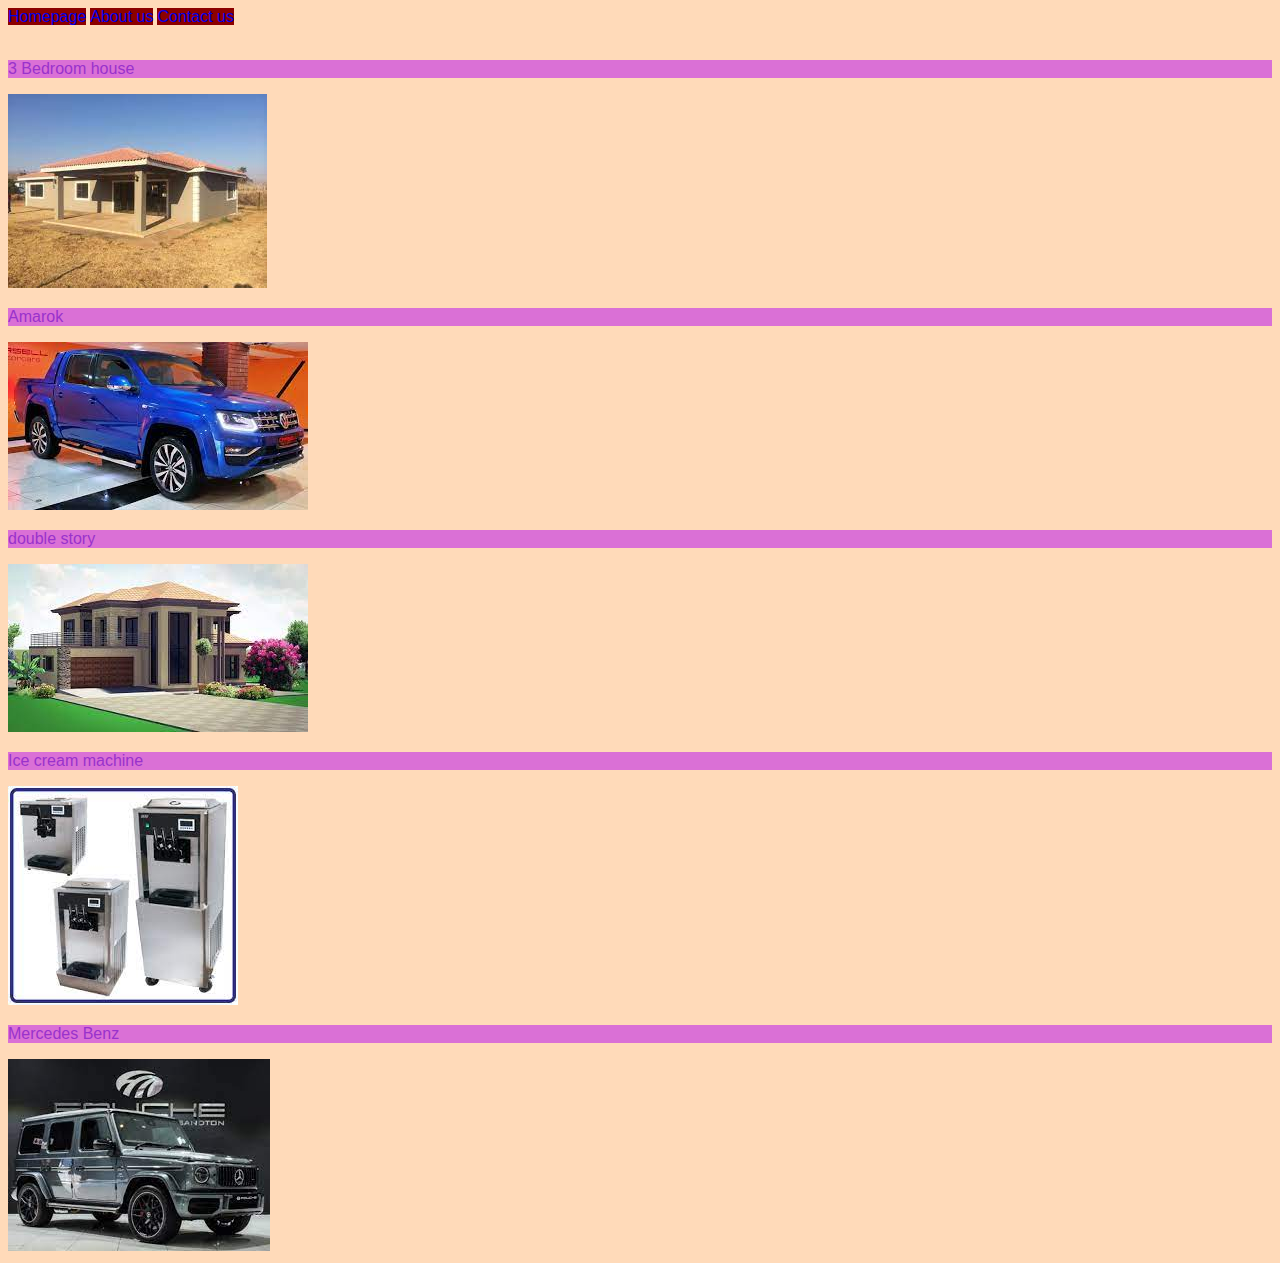
<file: index.html>
<!DOCTYPE html>
<html>
<head>
<link rel="stylesheet" href="style.css">
<body>
 <div id="menu-bar">
    <a href="homepage.html">Homepage</a>
    <a href="about.html">About us</a>
    <a href="contact.html">Contact us</a>
    <br/>
</div>
<br/>
<p>3 Bedroom house</p>
<a href="3 bedroom house.html"><img src="images/3 bedroom house.jpg"/></a>
<br/>
<p>Amarok</p>
<a href="amarok.html"><img src="images/amarok.jpg"/></a>
<br/>
<p>double story</p>
<a href="double story.html"><img src="images/double story.jpg"/></a>
<br/>
<p>Ice cream machine</p>
<a href="ice cream machine.html"><img src="images/ice cream machine.jpg"/></a>
<br/>
<p>Mercedes Benz</p>
<a href="mercedes benz.html"><img src="images/mercedes benz.jpg"/></a>
</body>
</head>
</html>
</file>
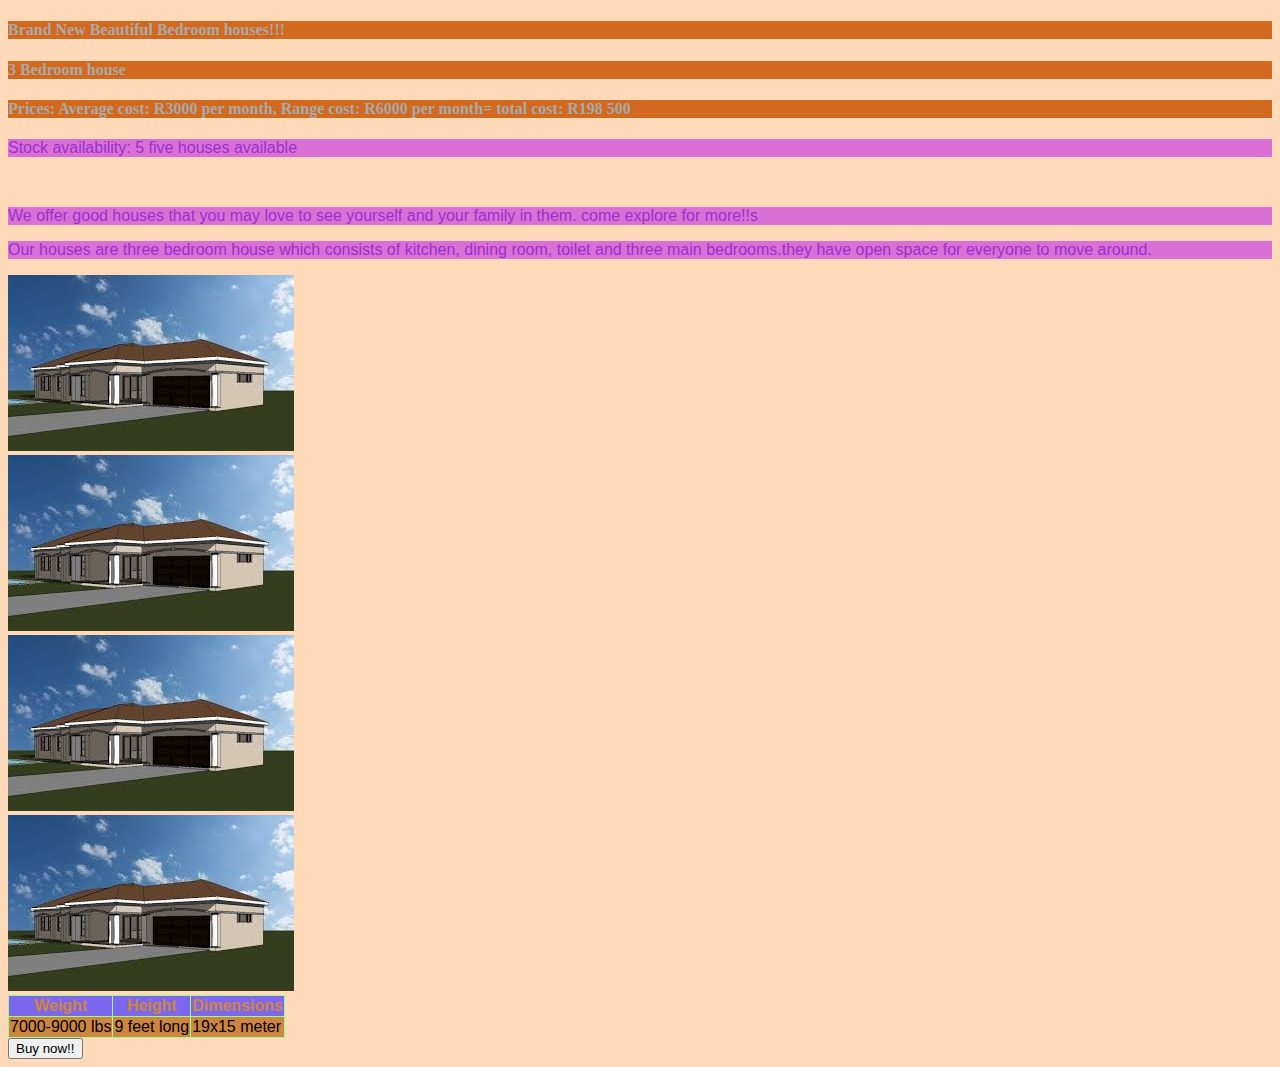
<file: 3 bedroom house.html>
<!DOCTYPE html>
<html>
<head>
    <link rel="stylesheet" href="style.css">
<body>
    <h4>Brand New Beautiful Bedroom houses!!!</h4>
    <h4>3 Bedroom house</h4>
    <h4>Prices: Average cost: R3000 per month, Range cost: R6000 per month= total cost: R198 500</h4>
    <p>Stock availability: 5 five houses available</p>
    <br/>
    <p>We offer good houses that you may love to see yourself and your family in them. come explore for more!!s</p>
    <p>Our houses are three bedroom house which consists of kitchen, dining room, toilet and three main bedrooms.they have open space for everyone to move around.</p>
<img src="images/3 bedroom house 1.jpg"/>
<br/>
<img src="images/3 bedroom house2.jpg"/>
<br/>
<img src="images/3 bedroom house3.jpg"/>
<br/>
<img src="images/3 bedroom house4.jpg"/>
<br/>

    <table border="1"> 
    <th>Weight</th>
    <th>Height</th>
    <th>Dimensions</th>
     
    <tr>
        <td>7000-9000 lbs</td>
        <td>9 feet long</td>
        <td>19x15 meter</td>
         
    </tr>
</table>
<input type="submit" value="Buy now!!"/>
</body>
</head>
</html>
</file>
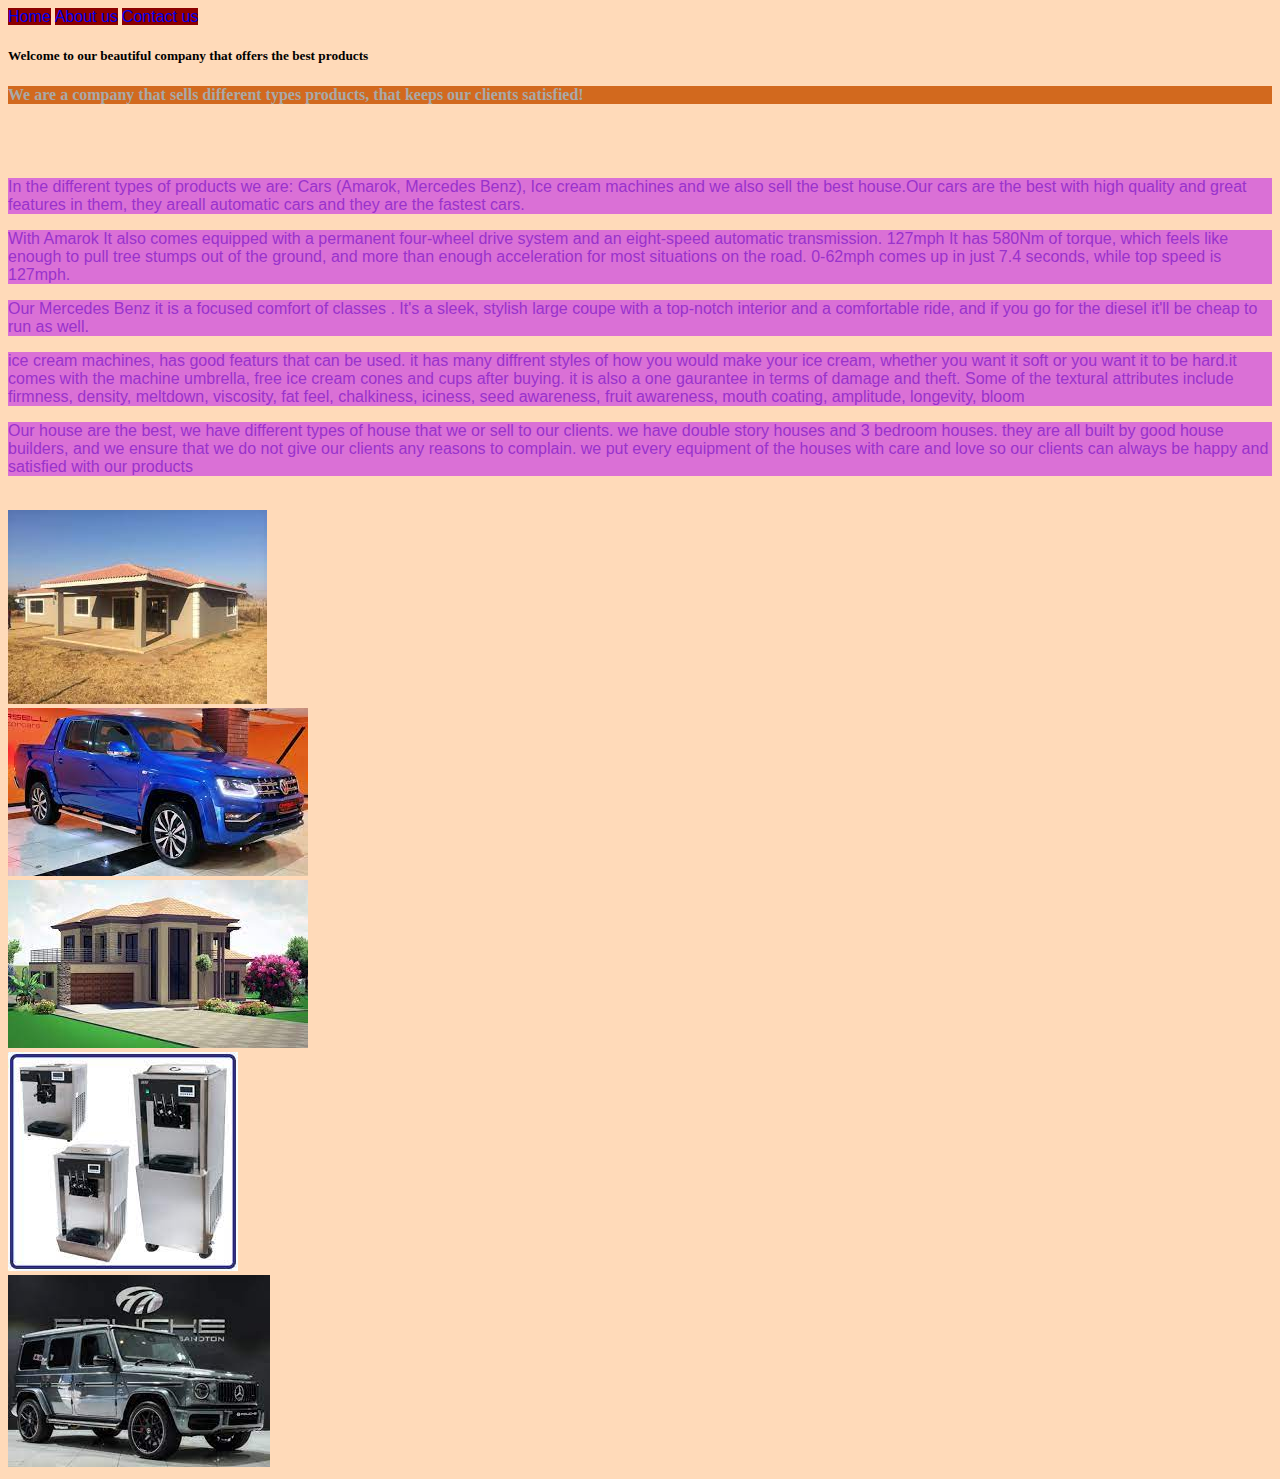
<file: about.html>
<!DOCTYPE html>
<html>
<head>
    <link rel="stylesheet" href="style.css">
<body>
    <div id="menu-bar">
        <a href="homepage.html">Home</a>
        <a href="about.html">About us</a>
        <a href="contact.html">Contact us</a>
    </div>
    <p><h5>Welcome to our beautiful company that offers the best products</h5></p>
    <p><h4>We are a company that sells different types products, that keeps our clients satisfied!</h4></p> 
    <br/><br/>
    <p>In the different types of products we are: Cars (Amarok, Mercedes Benz), Ice cream machines and we also sell the best house.Our cars are the best with high quality and great features in them, they areall automatic cars and they are the fastest cars. </p>
    <p>With Amarok It also comes equipped with a permanent four-wheel drive system and an eight-speed automatic transmission.
        127mph
        It has 580Nm of torque, which feels like enough to pull tree stumps out of the ground, and more than enough acceleration for most situations on the road. 0-62mph comes up in just 7.4 seconds, while top speed is 127mph.</p>
    <p>Our Mercedes Benz it is a focused comfort of classes . It's a sleek, stylish large coupe with a top-notch interior and a comfortable ride, and if you go for the diesel it'll be cheap to run as well.</p>
    <p>ice cream machines, has good featurs that can be used. it has many diffrent styles of how you would make your ice cream, whether you want it soft or you want it to be hard.it comes with the machine umbrella, free ice cream cones and cups after buying. it is also a one gaurantee in terms of damage and theft.
        Some of the textural attributes include firmness, density, meltdown, viscosity, fat feel, chalkiness, iciness, seed awareness, fruit awareness, mouth coating, amplitude, longevity, bloom</p>
    <p>Our house are the best, we have different types of house that we or sell to our clients. we have double story houses and 3 bedroom houses. they are all built by good house builders, and we ensure that we do not give our clients any reasons to complain. we put every equipment of the houses with care and love so our clients can always be happy and satisfied with our products </p>
    <br/>
    <a href="homepage.html"><img src="images/3 bedroom house.jpg"></a>
    <br/>
    <a href="homepage.html"><img src="images/amarok.jpg"/>
    <br/>
    <a href="homepage.html"><img src="images/double story.jpg"/></a>
    <br/>
    <a href="homepage.html"><img src="images/ice cream machine.jpg"/></a>
    <br/>
    <a href="homepage.html"><img src="images/mercedes benz.jpg"/></a>
</body>
</head>
</html>
</file>
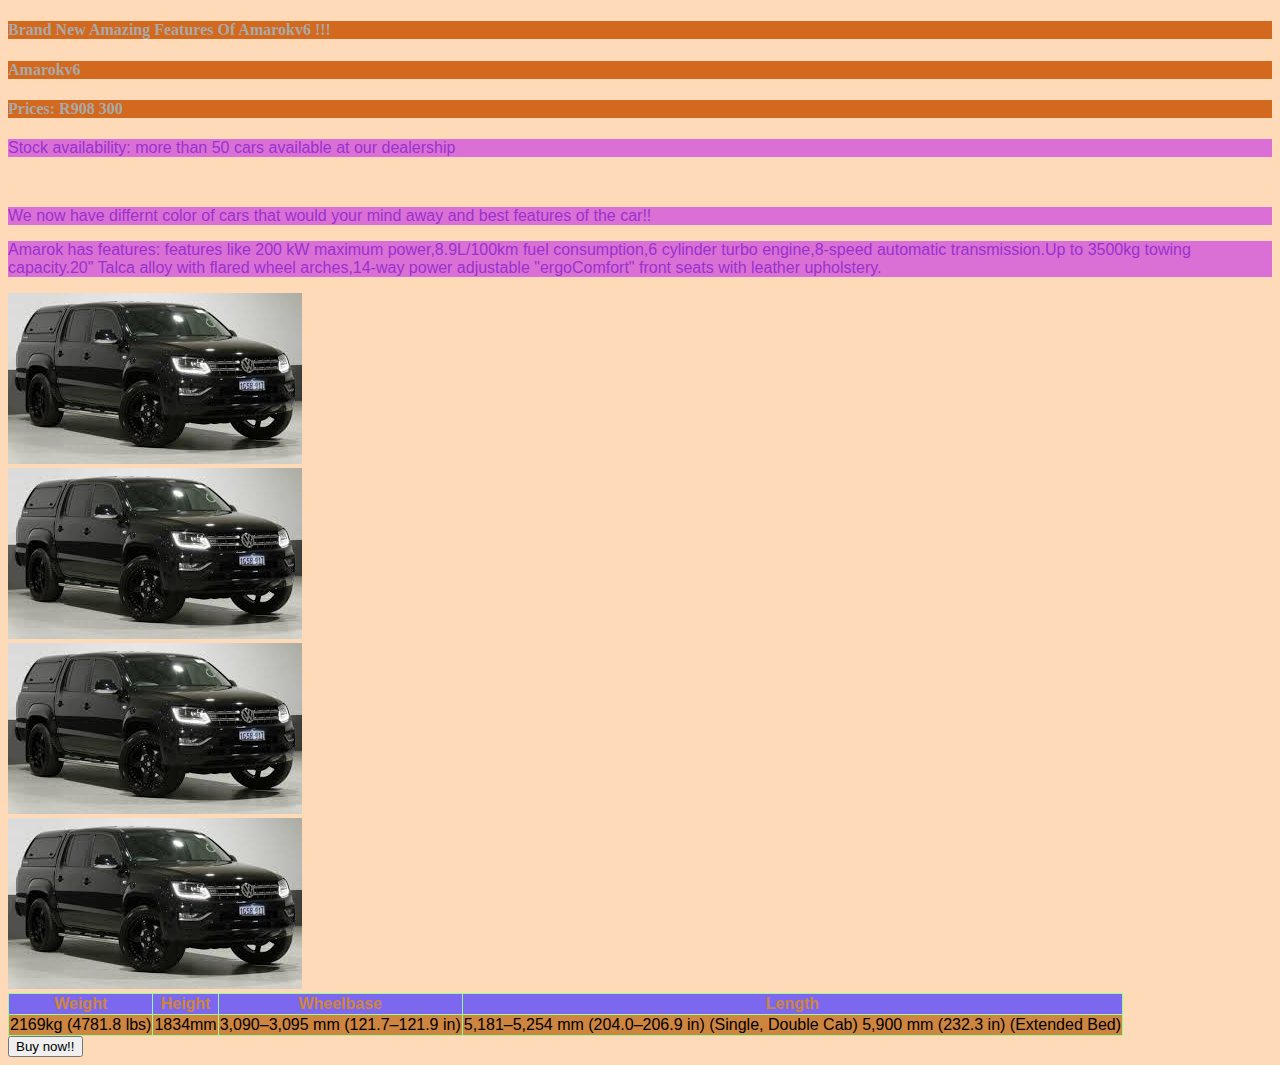
<file: amarok.html>
<!DOCTYPE html>
<html>
<head>
    <link rel="stylesheet" href="style.css">
<body>
    <h4>Brand New Amazing Features Of Amarokv6 !!!</h4>
    <h4>Amarokv6</h4>
    <h4>Prices:  R908 300 </h4>
    <p>Stock availability: more than 50 cars available at our dealership</p>
    <br/>
    <p>We now have differnt color of cars that would your mind away and best features of the car!!</p>
    <p>Amarok has features: features like 200 kW maximum power,8.9L/100km fuel consumption,6 cylinder turbo engine,8-speed automatic transmission.Up to 3500kg towing capacity.20" Talca alloy with flared wheel arches,14-way power adjustable "ergoComfort" front seats with leather upholstery.</p>
 <img src="images/amarok1.jpg"/>
 <br/>
 <img src="images/amarok2.jpg"/>
 <br/>
 <img src="images/amarok3.jpg"/>
 <br/>
 <img src="images/amarok4.jpg"/>
<br/>

    <table border="1"> 
    <th>Weight</th>
    <th>Height</th>
    <th>Wheelbase</th>
    <th>Length</th>
     
    <tr>
        <td>2169kg (4781.8 lbs)</td>
        <td>1834mm</td>
        <td>3,090–3,095 mm (121.7–121.9 in)</td>
        <td>5,181–5,254 mm (204.0–206.9 in) (Single, Double Cab) 5,900 mm (232.3 in) (Extended Bed)</td>
         
    </tr>
</table>
<input type="submit" value="Buy now!!"/>
</body>
</head>
</html>
</file>
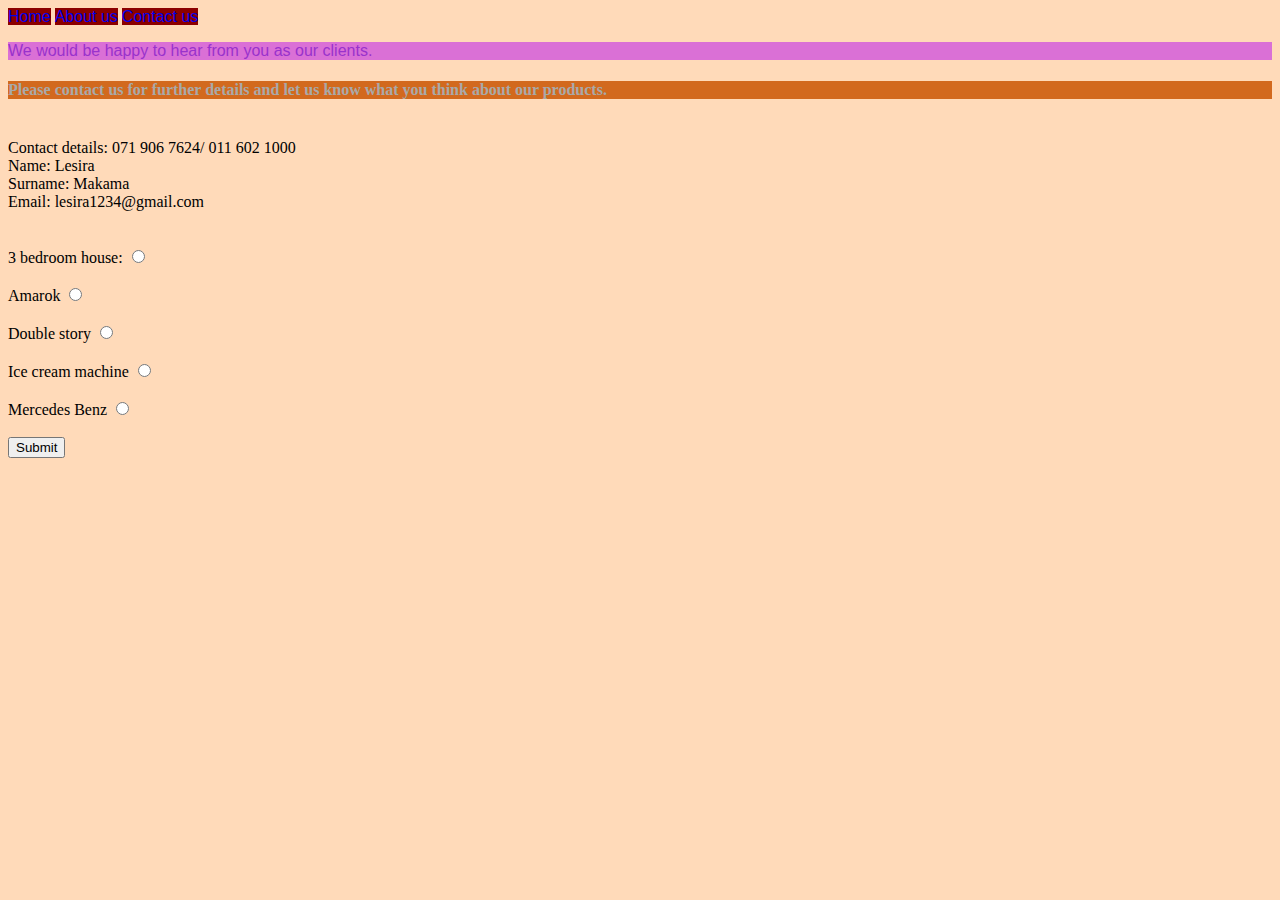
<file: contact.html>
<!DOCTYPE html>
<html>
<head>
    <link rel="stylesheet" href="style.css"
<body>
    <div id="menu-bar">
        <a href="homepage.html">Home</a>
        <a href="about.html">About us</a>
        <a href="contact.html">Contact us</a>
    </div>
    <p>We would be happy to hear from you as our clients.</p>
    <p><h4>Please contact us for further details and let us know what you think about our products.</h4></p>
    <br/>
    Contact details: 071 906 7624/ 011 602 1000
    <br/>
    Name: Lesira
    <br/>
    Surname: Makama
    <br/>
    Email: lesira1234@gmail.com

    <form>
        <br/><br/>
        <label for="3 bedroom house">3 bedroom house:</label>
        <input type="radio" id="Male"Name="gender">
        <br/><br/>

        <label for="Amarok">Amarok</label>
        <input type="radio" id="Female"Name="gender">
        <br/><br/>

        <label for="double story">Double story</label>
        <input type="radio" id="Female"Name="gender">
        <br/><br/>

        <label for="ice cream machine">Ice cream machine</label>
        <input type="radio" id="Female"Name="gender">
        <br/><br/>

        <label for="mercedes benz">Mercedes Benz</label>
        <input type="radio" id="Female"Name="gender">
        <br/><br/>

        <input type="submit"value="Submit">
    </form>
</body>
</head>
</html>
</file>
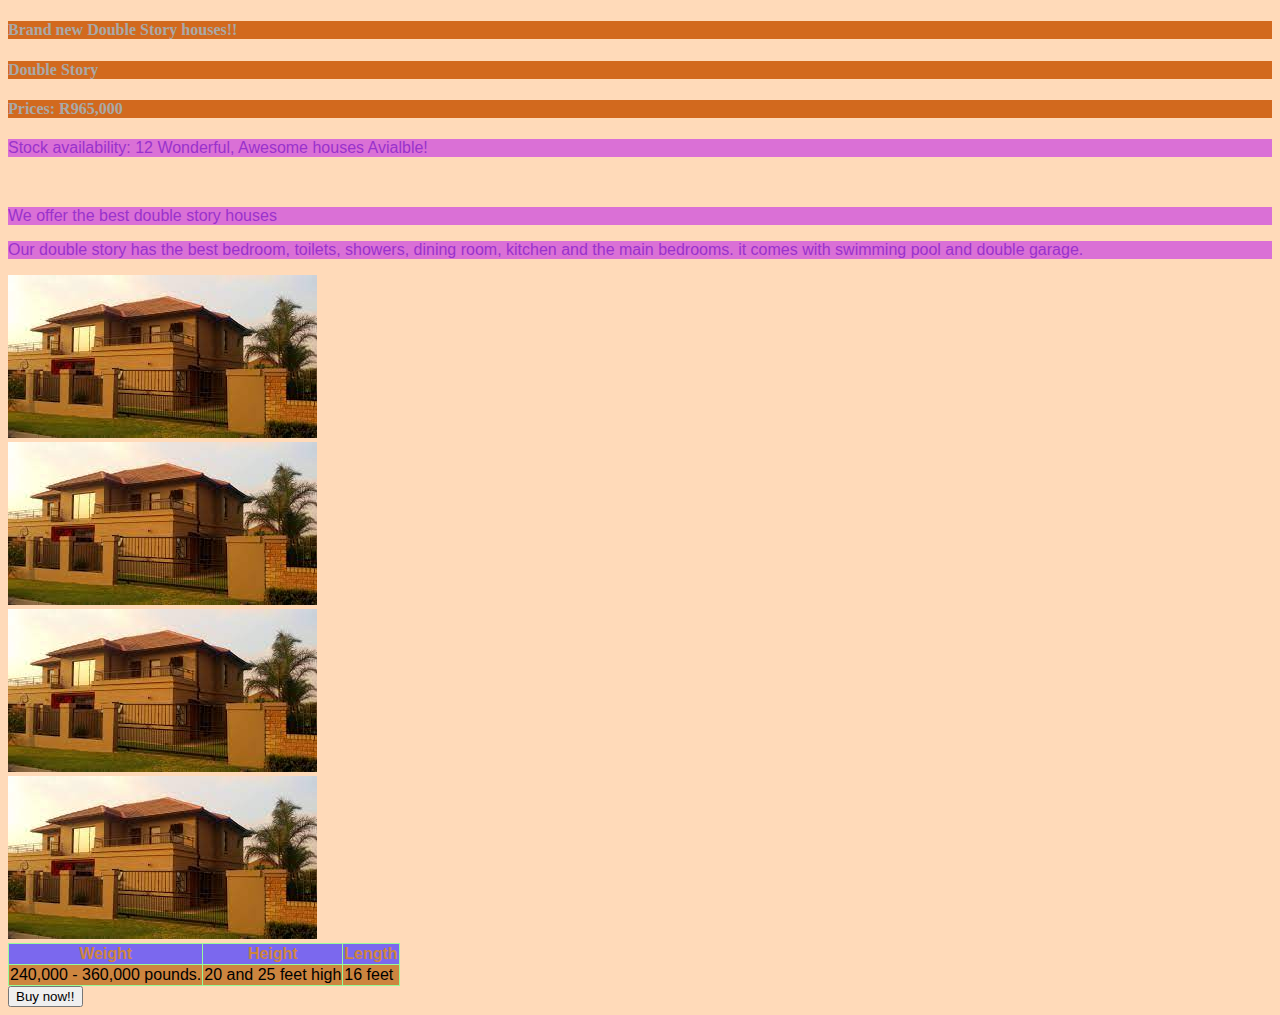
<file: double story.html>
<!DOCTYPE html>
<html>
<head>
    <link rel="stylesheet" href="style.css">
<body>
    <h4>Brand new Double Story houses!!</h4>
    <h4>Double Story</h4>
    <h4>Prices:  R965,000</h4>
    <p>Stock availability:  12 Wonderful, Awesome houses Avialble!</p>
    <br/>
    <p>We offer the best double story houses</p>
    <p>Our double story has the best bedroom, toilets, showers, dining room, kitchen and the main bedrooms. it comes with swimming pool and double garage. </p>
  <img src="images/double story1.jpg"/>
  <br/>
  <img src="images/double strory2.jpg"/>
  <br/>
  <img src="images/double story3.jpg"/>
  <br/>
  <img src="images/double story4.jpg"/>
<br/>

    <table border="1"> 
    <th>Weight</th>
    <th>Height</th>
    <th>Length</th>
     
    <tr>
        <td>240,000 - 360,000 pounds.</td>
        <td>20 and 25 feet high</td>
        <td>16 feet</td>
         
    </tr>
</table>
<input type="submit" value="Buy now!!"/>
</body>
</head>
</html>
</file>
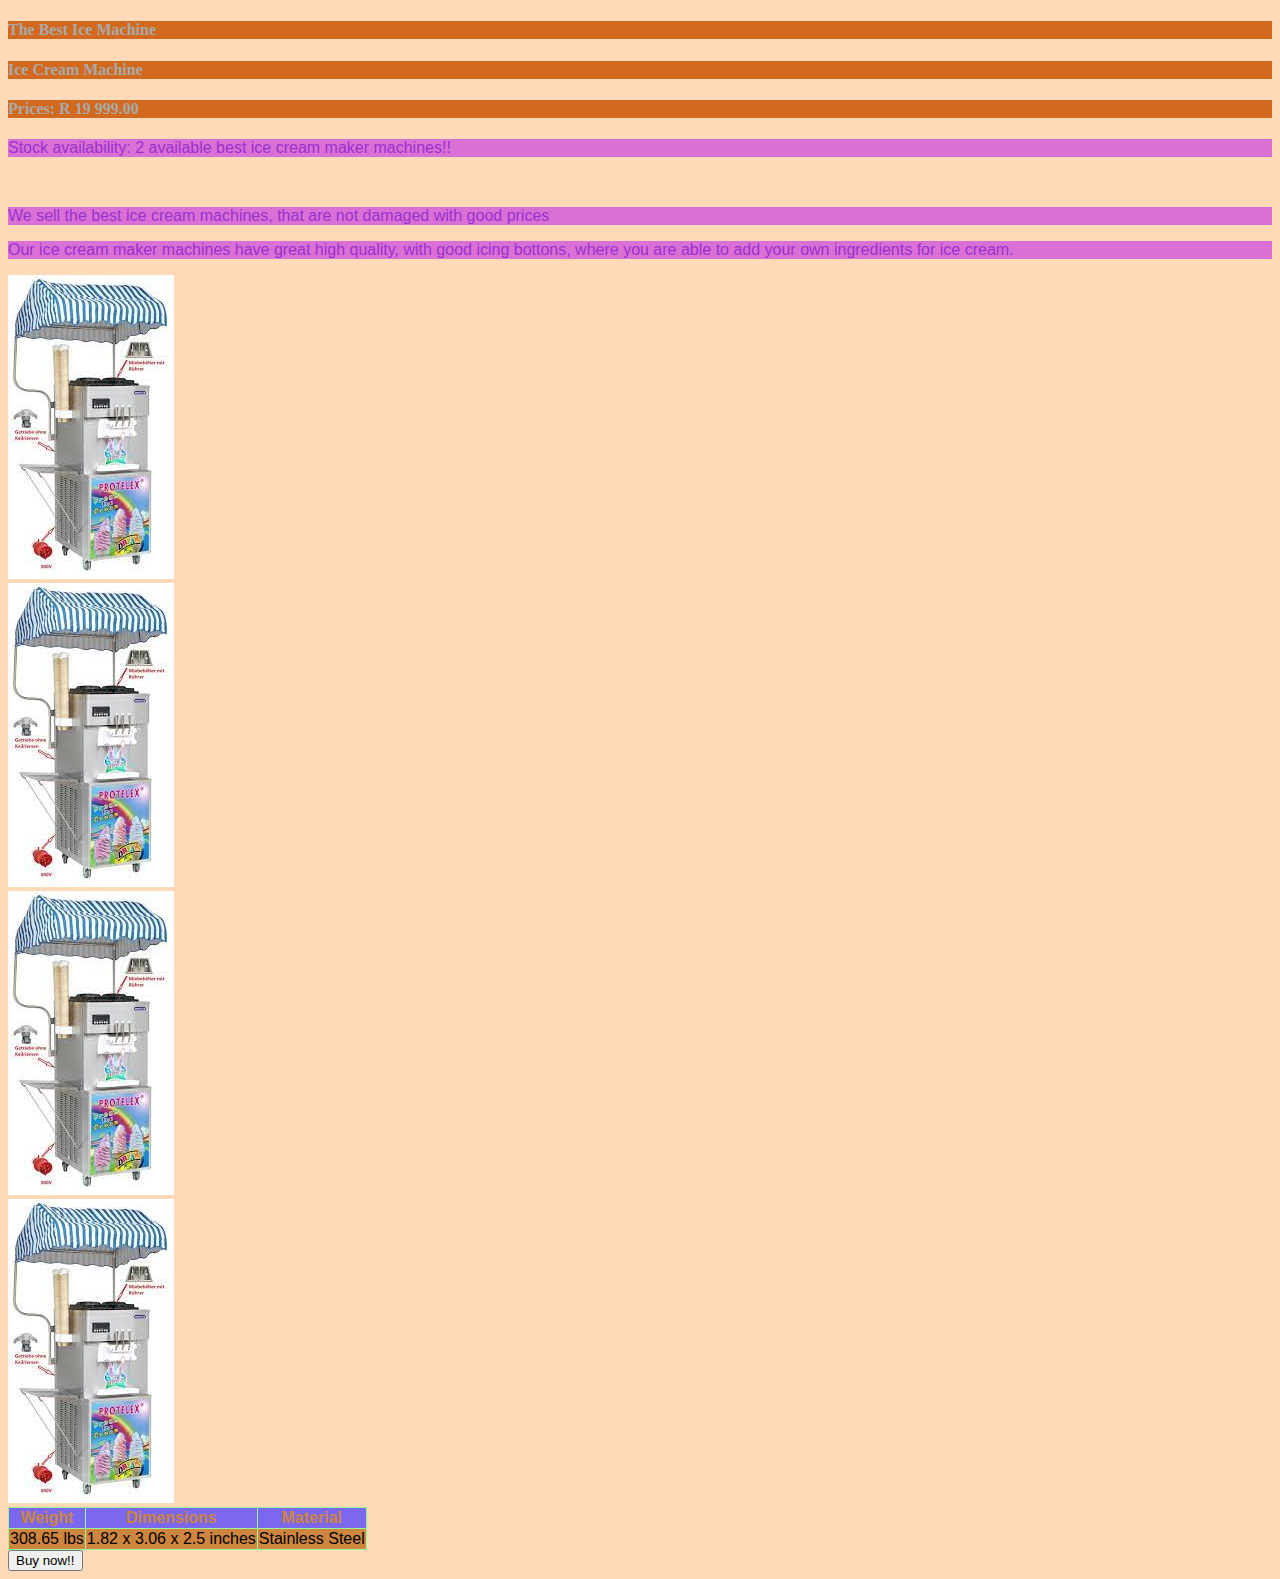
<file: ice cream machine.html>
<!DOCTYPE html>
<html>
<head>
    <link rel="stylesheet" href="style.css">
<body>
    <h4>The Best Ice Machine</h4>
    <h4>Ice Cream Machine</h4>
    <h4>Prices: R 19 999.00</h4>
    <p>Stock availability: 2 available best ice cream maker machines!!</p>
    <br/>
    <p>We sell the best ice cream machines, that are not damaged with good prices</p>
    <p>Our ice cream maker machines have great high quality, with good icing bottons, where you are able to add your own ingredients for ice cream.</p>
<img src="images/ice cream machine1.jpg"/>
<br/>
<img src="images/ice cream machine2.jpg"/>
<br/>
<img src="images/ice cream machine3.jpg"/>
<br/>
<img src="images/ice cream machine4.jpg"/>
<br/>

    <table border="1"> 
    <th>Weight</th>
    <th>Dimensions</th>
    <th>Material</th>
     
    <tr>
        <td>308.65 lbs</td>
        <td>1.82 x 3.06 x 2.5 inches</td>
        <td>Stainless Steel</td>
         
    </tr>
</table>
<input type="submit" value="Buy now!!"/>
</body>
</head>
</html>
</file>
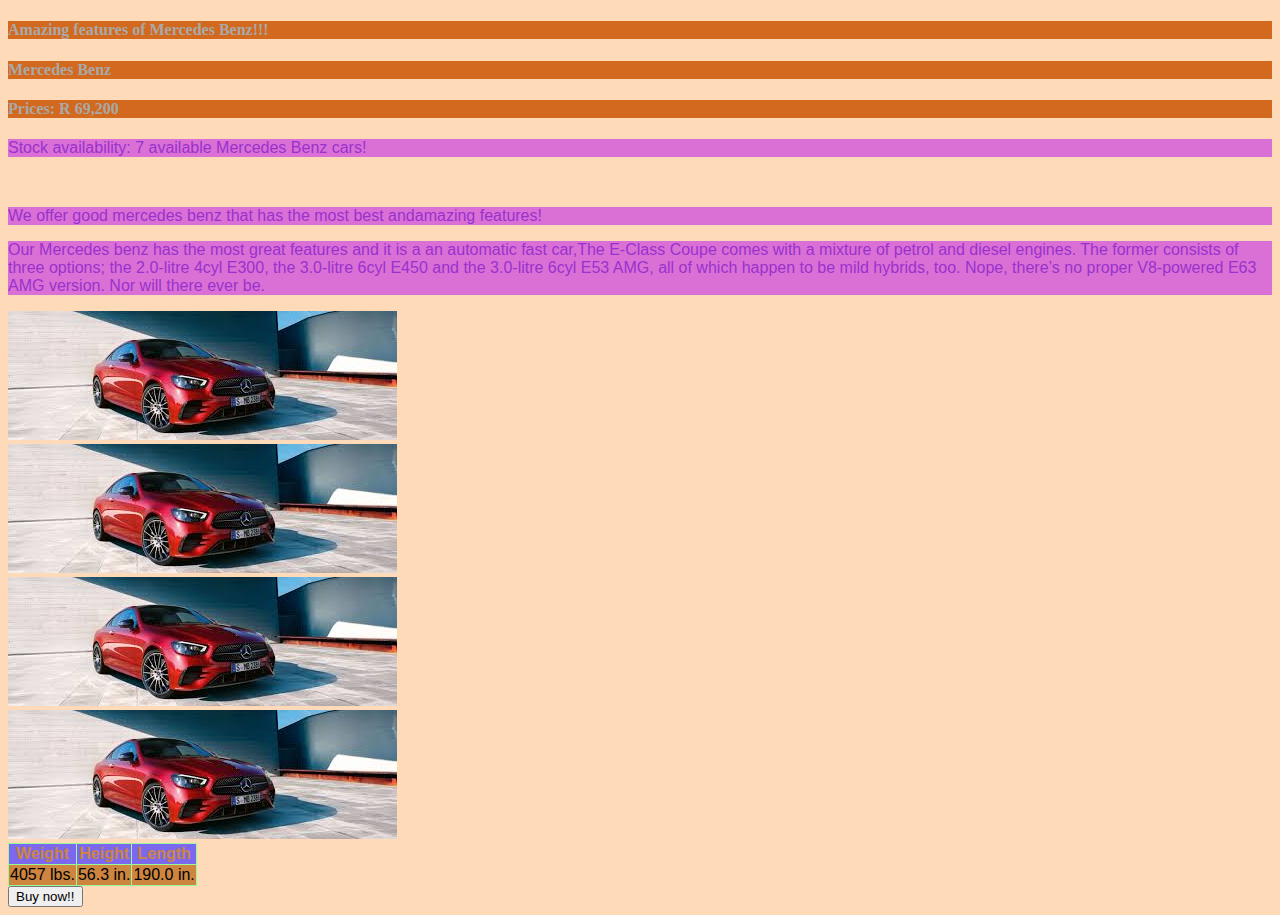
<file: mercedes benz.html>
<!DOCTYPE html>
<html>
<head>
    <link rel="stylesheet" href="style.css">
<body>
    <h4>Amazing features of Mercedes Benz!!!</h4>
    <h4>Mercedes Benz</h4>
    <h4>Prices: R 69,200</h4>
    <p>Stock availability: 7 available Mercedes Benz cars!</p>
    <br/>
    <p>We offer good mercedes benz that has the most best andamazing features!</p>
    <p>Our Mercedes benz has the most great features and it is a an automatic fast car,The E-Class Coupe comes with a mixture of petrol and diesel engines. The former consists of three options; the 2.0-litre 4cyl E300, the 3.0-litre 6cyl E450 and the 3.0-litre 6cyl E53 AMG, all of which happen to be mild hybrids, too. Nope, there’s no proper V8-powered E63 AMG version. Nor will there ever be.</p>
 <img src="images/mercedes benz1.jpg"/>
 <br/>
 <img src="images/mercedes benz2.jpg"/>
 <br/>
 <img src="images/mercedes benz3.jpg"/>
 <br/>
 <img src="images/mercedes benz4.jpg"/>
<br/>

    <table border="1"> 
    <th>Weight</th>
    <th>Height</th>
    <th>Length</th>
     
    <tr>
        <td>4057 lbs.</td>
        <td>56.3 in.</td>
        <td>190.0 in.</td>
         
    </tr>
</table>
<input type="submit" value="Buy now!!"/>
</body>
</head>
</html>
</file>
<file: style.css>
table{
    font-family: Helvetica, sans-serif;
    border-collapse: collapse;
    border-width: 1px;
    border-style: solid;
    border-color: palegreen;
}

th{
    font-weight: 800;
    background-color: mediumslateblue;
    color: peru;
}

tr{
    background-color: peru;
}

a:hover{
    background-color: maroon;
    color: beige;
}

#menu-bar a{
    font-family:Helvetica, sans-serif;
    text-decoration: darkturquoise;
    background-color: darkred;
}

body{
    background-color: peachpuff;
}

h4{
    background-color: chocolate;
    color:darkgray;
}

p{
    background-color: orchid;
    color: darkorchid;
    font-family:'Gill Sans', 'Gill Sans MT', Calibri, 'Trebuchet MS', sans-serif;
}
</file>
